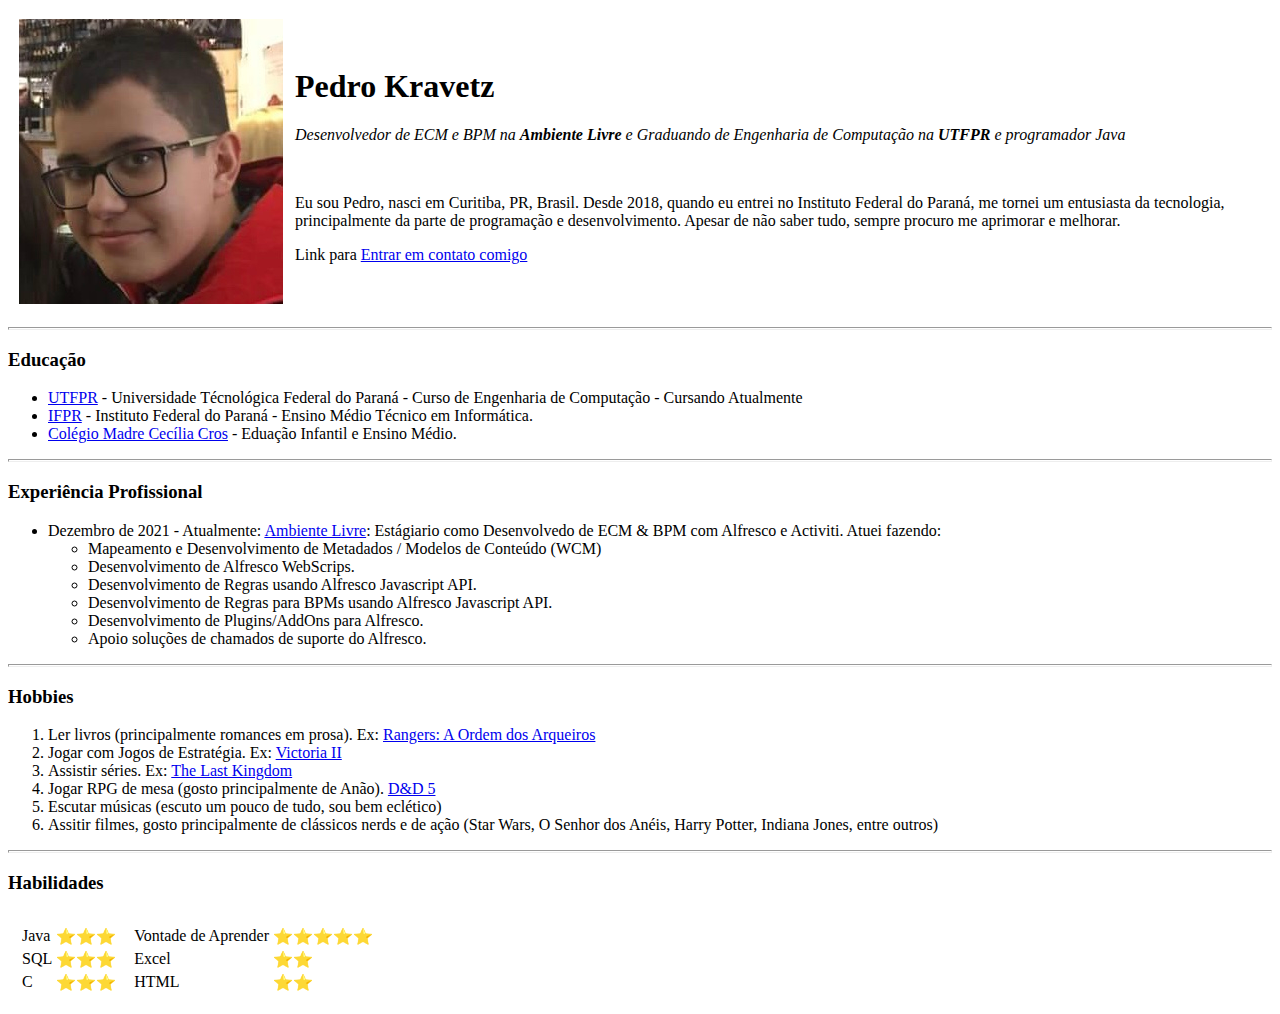
<file: index.html>
<!DOCTYPE html>
<html lang="pt_br" dir="ltr">

<head>
  <meta charset="utf-8">
  <title>Site Pessoal de Pedro Kravetz</title>
</head>

<body>
  <table cellspacing=10>
    <td>
      <img src="QPXAE9932.JPG" alt="Foto de perfil do Pedro">
    </td>
    <td>
      <h1> Pedro Kravetz</h1>
      <p><em>Desenvolvedor de ECM e BPM na <strong>Ambiente Livre</strong> e Graduando de Engenharia de Computação na <strong>UTFPR</strong> e programador Java</em></p>
      <br>
      <p>
        Eu sou Pedro, nasci em Curitiba, PR, Brasil. Desde 2018, quando eu entrei no Instituto Federal do Paraná,
        me tornei um entusiasta da tecnologia, principalmente da parte de programação e desenvolvimento. Apesar de não saber tudo,
        sempre procuro me aprimorar e melhorar.
      </p>
      <p>Link para <a href="contato.html">Entrar em contato comigo</a></p>
    </td>
  </table>
  <hr size=3>
  <h3>Educação</h3>
  <ul>
    <li><a href="http://www.utfpr.edu.br/">UTFPR</a> - Universidade Técnológica Federal do Paraná - Curso de Engenharia de Computação - Cursando Atualmente </li>
    <li> <a href="https://reitoria.ifpr.edu.br/">IFPR</a> - Instituto Federal do Paraná - Ensino Médio Técnico em Informática.</li>
    <li><a href="https://www.colegiomadrececiliacros.com.br/inicio">Colégio Madre Cecília Cros</a> - Eduação Infantil e Ensino Médio. </li>
  </ul>
  <hr size=3>
    <h3>Experiência Profissional</h3>
    <ul>
      <li> Dezembro de 2021 - Atualmente:  <a href="https://www.ambientelivre.com.br/">Ambiente Livre</a>: Estágiario como Desenvolvedo de ECM & BPM com Alfresco e Activiti. Atuei fazendo:
      <ul>
        <li>Mapeamento e Desenvolvimento de Metadados / Modelos de Conteúdo (WCM)</li>
        <li>Desenvolvimento de Alfresco WebScrips.</li>
        <li>Desenvolvimento de Regras usando Alfresco Javascript API.</li>
        <li>Desenvolvimento de Regras para BPMs usando Alfresco Javascript API.</li>
        <li>Desenvolvimento de Plugins/AddOns para Alfresco.</li>
        <li>Apoio soluções de chamados de suporte do Alfresco.</li>
        </li>
      </ul> </li>
    </ul>
  <hr size=3>
  <h3>Hobbies</h3>
  <ol>
    <li>Ler livros (principalmente romances em prosa). Ex: <a href="https://www.amazon.com.br/Rangers-Ordem-Arqueiros-Ru%C3%ADnas-Gorlan/dp/8576762773">
        Rangers: A Ordem dos Arqueiros</a>
    </li>
    <li>Jogar com Jogos de Estratégia. Ex: <a href="https://store.steampowered.com/app/42960/Victoria_II/">Victoria II</a></li>
    <li>Assistir séries. Ex: <a href="https://www.netflix.com/pt/title/80074249">The Last Kingdom</a></li>
    <li>Jogar RPG de mesa (gosto principalmente de Anão). <a href="https://dnd5ed.github.io/livros/LDJ.pdf">D&D 5</a></li>
    <li>Escutar músicas (escuto um pouco de tudo, sou bem eclético)</li>
    <li>Assitir filmes, gosto principalmente de clássicos nerds e de ação (Star Wars, O Senhor dos Anéis, Harry Potter,
      Indiana Jones, entre outros)</li>
  </ol>
  <hr size=3>
  <h3>Habilidades</h3>
  <table cellspacing=10>
    <td>
      <table>
        <tr>
          <td>Java</td>
          <td>⭐⭐⭐</td>
        </tr>
        <tr>
          <td>SQL</td>
          <td>⭐⭐⭐</td>
        </tr>
        <tr>
          <td>C</td>
          <td>⭐⭐⭐</td>
        </tr>
      </table>
    </td>
    <td>
      <table>
        <tr>
          <td>Vontade de Aprender</td>
          <td> ⭐⭐⭐⭐⭐</td>
        </tr>
        <tr>
          <td>Excel</td>
          <td>⭐⭐</td>
        </tr>
        <tr>
          <td>HTML</td>
          <td>⭐⭐</td>
        </tr>
      </table>
    </td>
  </table>

</body>

</html>
</file>
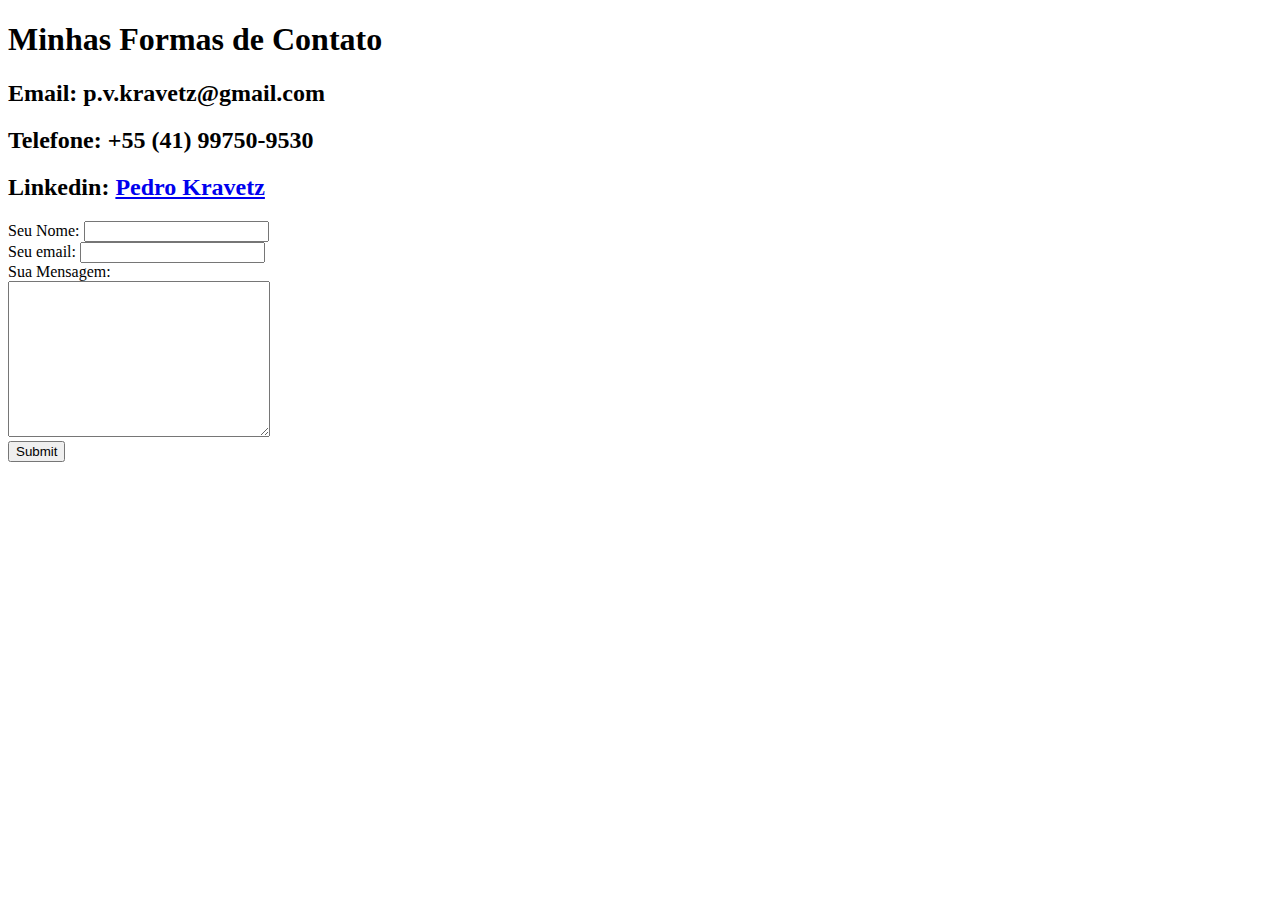
<file: contato.html>
<!DOCTYPE html>
<html lang="en" dir="ltr">
  <head>
    <meta charset="utf-8">
    <title>Contato</title>
  </head>
  <body>
    <h1>Minhas Formas de Contato</h1>

    <h2>Email: p.v.kravetz@gmail.com</h2>
    <h2>Telefone: +55 (41) 99750-9530</h2>
    <h2>Linkedin: <a href="https://www.linkedin.com/in/pedro-diovany-antonio-vieira-kravetz-46ab6a20b/?lipi=urn%3Ali%3Apage%3Ad_flagship3_feed%3B8OkxiuuoTIO%2BTvqcCuYRXw%3D%3D">Pedro Kravetz</a></h2>

    <form class="text" action="mailto:p.v.kravetz@gmail.com" method="post">
      <label>Seu Nome: </label>
      <input type="text"> <br>
      <label>Seu email: </label>
      <input type="email"> <br>
      <label>Sua Mensagem: </label> <br>
      <textarea name="message" cols="30" rows="10"></textarea> <br>
      <input type="submit">
    </form>
  </body>
</html>
</file>
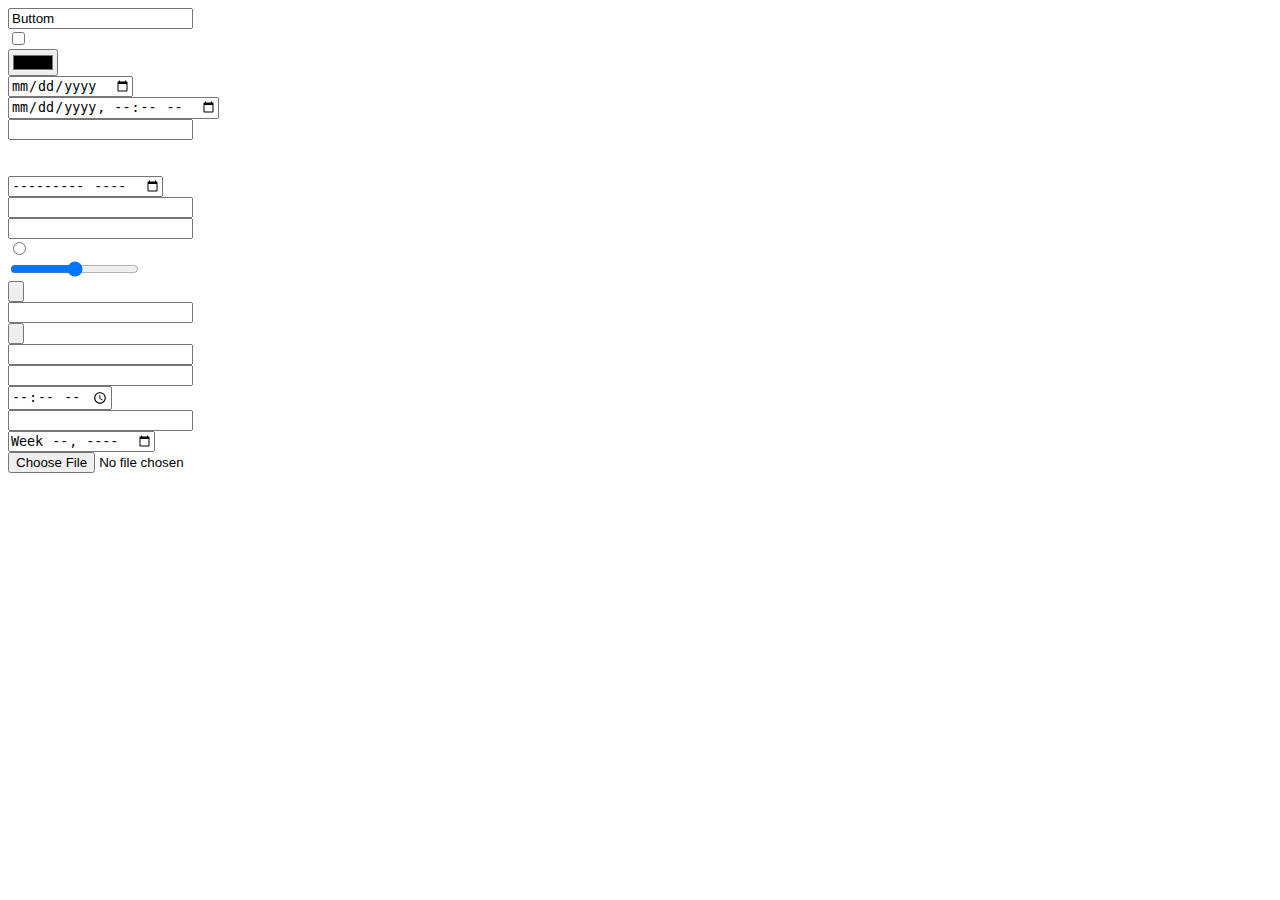
<file: inputs.html>
<!DOCTYPE html>
<html lang="en" dir="ltr">

<head>
  <meta charset="utf-8">
  <title>Teste</title>
</head>

<body>
  <form class="" action="teste.html" method="post">
    <input type="buttom" name="Teste" value="Buttom"> <br>
    <input type="checkbox" name="Teste" value=""> <br>
    <input type="color" name="Teste" value=""> <br>
    <input type="date" name="Teste" value=""> <br>
    <input type="datetime-local" name="Teste" value=""><br>
    <input type="email" name="Teste" value=""> <br>
    <input type="hidden" name="Teste" value=""> <br>
    <input type="image" name="Teste" value=""> <br>
    <input type="month" name="Teste" value=""> <br>
    <input type="number" name="Teste" value=""> <br>
    <input type="password" name="Teste" value=""> <br>
    <input type="radio" name="Teste" value=""> <br>
    <input type="range" name="Teste" value=""> <br>
    <input type="reset" name="Teste" value=""> <br>
    <input type="search" name="Teste" value=""> <br>
    <input type="submit" name="Teste" value=""> <br>
    <input type="tel" name="Teste" value=""> <br>
    <input type="text" name="Teste" value=""> <br>
    <input type="time" name="Teste" value=""> <br>
    <input type="url" name="Teste" value=""> <br>
    <input type="week" name="Teste" value=""> <br>
    <input type="file">
  </form>
</body>

</html>
</file>
